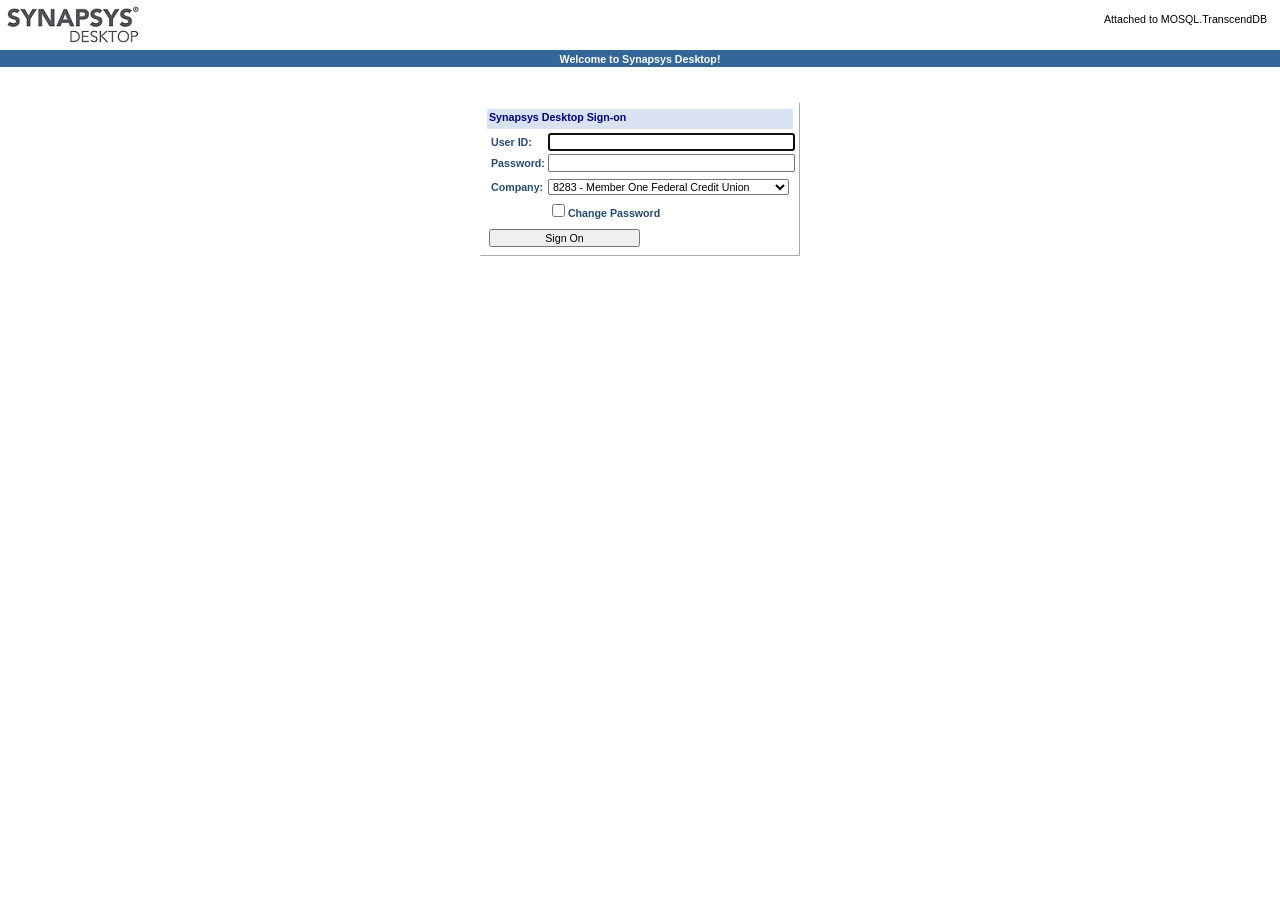
<file: index.html>
﻿<!DOCTYPE HTML PUBLIC "-//W3C//DTD HTML 4.01 Transitional//EN" "http://www.w3c.org/TR/1999/REC-html401-19991224/loose.dtd">
<!-- saved from url=(0059)http://synapsys.memberonefcu.com/SynapsysDesktop/Login.aspx -->
<HTML><HEAD><META content="IE=11.0000" http-equiv="X-UA-Compatible">
<TITLE>Synapsys - Sign-On</TITLE>
<META http-equiv=Content-Type content="text/html; charset=utf-8"><LINK 
href="Images/Synapsys.ico" rel="shortcut icon" type=image/x-icon><LINK 
href="Synapsys%20-%20Sign-On_files/Styles.css" rel=stylesheet type=text/css>
<SCRIPT src="Synapsys%20-%20Sign-On_files/jquery-1.6.min.js" 
type=text/javascript></SCRIPT>

<SCRIPT src="Synapsys%20-%20Sign-On_files/AjaxFunctions.js" 
type=text/javascript></SCRIPT>

<SCRIPT type=text/javascript>

        function jSetUpperCase(CoreUserID) {
            CoreUserID.value = CoreUserID.value.toUpperCase();
        }

        function userIDPermissions() {
            if (document.getElementById("txtSignon").value != "") {
                document.getElementById("txtPassword").focus();

                checkVisibilityPermissions();
            }
        }

        function companyPermissions() {
            checkVisibilityPermissions();
        }

        function checkVisibilityPermissions() {
            var company = document.getElementById("cboCompany").options[document.getElementById("cboCompany").selectedIndex]
            var bank = company.value.split('~/~')[0];
            var user = document.getElementById("txtSignon").value;
            var parameters = '"Officer":"' + user + '", "Bank":"' + bank + '"'

            var returnVal = CallServerSideFunctionSync("Login.aspx", "LoginPermissions", parameters, "False");
            var enableAutoLogin = returnVal.split('~/~')[0];
            var enableCoreLogin = returnVal.split('~/~')[1];
            var coreOfficer = returnVal.split('~/~')[2];

            if (enableAutoLogin != null) {
                if (enableAutoLogin.toUpperCase() == "TRUE") {
                    tdRememberMe.style.display = "inline";
                    trNetwork.style.display = "inline";
                } else {
                    tdRememberMe.style.display = "none";
                    trNetwork.style.display = "none";
                }
            }

            if (enableCoreLogin != null) {
                if (enableCoreLogin.toUpperCase() == "TRUE") {
                    trCoreSignOn.style.display = "inline";
                    document.getElementById("txtCoreID").value = coreOfficer;
                } else {
                    trCoreSignOn.style.display = "none";
                    document.getElementById("txtCoreID").value = ""
                }
            }
        }

        function jCheckForNewDomainUser() {
            var domainInfo = "";
            var company = document.getElementById("cboCompany").options[document.getElementById("cboCompany").selectedIndex];
            var bank = company.value.split('~/~')[0];
            var user = document.getElementById("txtSignon").value;
            var parameters = '"Officer":"' + user + '", "Bank":"' + bank + '"'
            document.getElementById("txthUpdateDomainInfo").value = "false";

            //Checks to see if the Current User Identity = the Officer.DomainUser.  If not ask the user if they would like to update it.
            domainMessage = CallServerSideFunctionSync("Login.aspx", "GetOfficerDomainUser", parameters, "False");

            if (domainMessage != '') {
                if (confirm(domainMessage)) {
                    document.getElementById("txthUpdateDomainInfo").value = 'true';
                }
            }
        }

        function findCoreOfficer() {
            var user = '"Officer":"' + document.getElementById("txtSignon").value + '"'
            var coreOfficer = CallServerSideFunctionSync("Login.aspx", "GetCoreOfficer", parameters, "False");

            if (coreOfficer.Length() != 0) document.getElementById("txtiSeriesUserid").value
        }


        //Submit form if the Enter key is pressed while the Select menu has focus.
        function checkEnter() {
            if (event.keyCode == 13) {
                document.getElementById("cmdSignOn").click();
                return false;
            } else {
                return true;
            }
        }
    </SCRIPT>

<STYLE type=text/css>.WelcomeBar {
	HEIGHT: 15px; PADDING-BOTTOM: 1px; TEXT-ALIGN: center; PADDING-TOP: 1px; PADDING-LEFT: 1px; PADDING-RIGHT: 1px
}
</STYLE>

<META name=GENERATOR content="MSHTML 11.00.10570.1001"></HEAD>
<BODY>
<FORM name=Form1 id=Form1 action=./Login.aspx method=post autocomplete="off">
<DIV><INPUT name=__EVENTTARGET id=__EVENTTARGET type=hidden> <INPUT 
name=__EVENTARGUMENT id=__EVENTARGUMENT type=hidden> <INPUT name=__VIEWSTATE 
id=__VIEWSTATE type=hidden 
value=/[base64]/f5AHKSmmTRrMucJXv> 
</DIV>
<SCRIPT type=text/javascript>
//<![CDATA[
var theForm = document.forms['Form1'];
if (!theForm) {
    theForm = document.Form1;
}
function __doPostBack(eventTarget, eventArgument) {
    if (!theForm.onsubmit || (theForm.onsubmit() != false)) {
        theForm.__EVENTTARGET.value = eventTarget;
        theForm.__EVENTARGUMENT.value = eventArgument;
        theForm.submit();
    }
}
//]]>
</SCRIPT>

<SCRIPT src="Synapsys%20-%20Sign-On_files/WebResource.js" 
type=text/javascript></SCRIPT>

<SCRIPT src="Synapsys%20-%20Sign-On_files/ScriptResource.js" 
type=text/javascript></SCRIPT>

<SCRIPT src="Synapsys%20-%20Sign-On_files/ScriptResource(1).js" 
type=text/javascript></SCRIPT>

<DIV><INPUT name=__VIEWSTATEGENERATOR id=__VIEWSTATEGENERATOR type=hidden 
value=C15F03E7> <INPUT name=__EVENTVALIDATION id=__EVENTVALIDATION type=hidden 
value=/wEdAAqzOAsDuy9aGfemECvq/QDEjf17kw/pd4CzNzAomRbyiXY2+Mc6SrnAqio3oCKbxYYRX42ylc/8nQZbFu0GiY6aAXVFkILbSYlAW58mkuqhOjPe4Wz8OOMDtYqbE/Qov4UnHXI0rQ+dGiv2a31rP7kFU8MVVEaGs0yECpFGENw+P0CmqzAgPqOfYmC4SrJC/sCq34lY7qBWnv9eA7M6Nk5Nq/+3I5kKd/VrXUWmOXcejFLdBnTFP4cCuJUzeCCN410=> 
</DIV>
<SCRIPT type=text/javascript>
//<![CDATA[
Sys.WebForms.PageRequestManager._initialize('ScriptManager1', 'Form1', [], [], [], 90, '');
//]]>
</SCRIPT>

<TABLE width="100%" border=0 cellSpacing=0 cellPadding=0>
  <TBODY>
  <TR>
    <TD 
    style="FONT-FAMILY: Tahoma; PADDING-BOTTOM: 3px; PADDING-TOP: 3px; PADDING-LEFT: 3px; PADDING-RIGHT: 3px"><IMG 
      id=imgLogo 
      style="BORDER-LEFT-WIDTH: 0px; BORDER-RIGHT-WIDTH: 0px; BORDER-BOTTOM-WIDTH: 0px; BORDER-TOP-WIDTH: 0px" 
      alt="Synapsys Desktop" 
      src="Synapsys%20-%20Sign-On_files/Synapsys_Stacked_Wordmark_CoolGray11_DESKTOP.png"> 
      <SPAN style="FLOAT: right; MARGIN: 10px"><SPAN class=SmallText 
      id=lblStatus>Attached to MOSQL.TranscendDB</SPAN> </SPAN></TD></TR>
  <TR>
    <TD class="HeaderStyle1 WelcomeBar">Welcome to Synapsys Desktop! </TD></TR>
  <TR>
    <TD align=center>
      <TABLE 
      style="BORDER-TOP: #ffffff 1px outset; BORDER-RIGHT: #ffffff 1px outset; BORDER-BOTTOM: #ffffff 1px outset; BORDER-LEFT: #ffffff 1px outset; MARGIN: 35px auto" 
      border=0 cellSpacing=0 cellPadding=3>
        <TBODY>
        <TR>
          <TD align=center>
            <DIV id=pnlSignIN>
            <TABLE>
              <TBODY>
              <TR>
                <TD>
                  <TABLE style="WIDTH: 306px" border=0 cellSpacing=0 
                  cellPadding=2>
                    <TBODY>
                    <TR style="HEIGHT: 20px">
                      <TD align=left class=GridHeaderStyle1 
                        vAlign=top>Synapsys Desktop Sign-on </TD></TR>
                    <TR>
                      <TD align=left vAlign=top>
                        <TABLE border=0 cellSpacing=1 cellPadding=1>
                          <TBODY>
                          <TR id=trNetwork style="DISPLAY: none">
                            <TD align=left 
                              class=SmallBoldDarkBlueText>Identity: </TD>
                            <TD><SPAN class=SmallBoldDarkBlueText 
                              id=lblDomainUser>MEMBERONE\vriley</SPAN> </TD></TR>
                          <TR>
                            <TD align=left class=SmallBoldDarkBlueText>User 
                              ID: </TD>
                            <TD style="WIDTH: 100%; PADDING-RIGHT: 3px" 
                            colSpan=2><INPUT name=txtSignon tabIndex=1 
                              class=InputBoxStyle2 id=txtSignon 
                              style="WIDTH: 100%" onblur=userIDPermissions(); 
                              type=text AutoComplete="off"> </TD></TR>
                          <TR>
                            <TD align=left class=SmallBoldDarkBlueText 
                            AutoComplete="off">Password: </TD>
                            <TD style="WIDTH: 100%; PADDING-RIGHT: 3px" 
                            colSpan=2><INPUT name=txtPassword tabIndex=2 
                              class=InputBoxStyle2 id=txtPassword 
                              style="WIDTH: 100%" type=password> </TD></TR>
                          <TR id=trCoreSignOn style="DISPLAY: none">
                            <TD align=left class=SmallBoldDarkBlueText>Core 
                              ID: </TD>
                            <TD style="WIDTH: 100%; PADDING-RIGHT: 3px" 
                            colSpan=2><INPUT name=txtCoreID tabIndex=3 
                              class=InputBoxStyle2 id=txtCoreID 
                              style="WIDTH: 100%" onblur=jSetUpperCase(this) 
                              type=text> </TD></TR>
                          <TR>
                            <TD align=left class=SmallBoldDarkBlueText 
                            style="HEIGHT: 23px">Company: </TD>
                            <TD style="HEIGHT: 23px" colSpan=2><SELECT 
                              name=cboCompany tabIndex=4 class=InputBoxStyle1 
                              id=cboCompany style="WIDTH: 100%" 
                              onkeypress=checkEnter(); 
                              onchange=companyPermissions();> <OPTION 
                                value=8283~/~False~/~False selected>8283 - 
                                Member One Federal Credit Union</OPTION></SELECT> 
                            </TD></TR>
                          <TR>
                            <TD align=left></TD>
                            <TD><SPAN class=SmallBoldDarkBlueText><INPUT 
                              name=chkChgPassword tabIndex=5 id=chkChgPassword 
                              type=checkbox><LABEL for=chkChgPassword>Change 
                              Password</LABEL></SPAN> </TD>
                            <TD id=tdRememberMe style="DISPLAY: none"><SPAN 
                              class=SmallBoldDarkBlueText><INPUT name=RememberMe 
                              tabIndex=6 id=RememberMe type=checkbox><LABEL 
                              for=RememberMe>Remember Me</LABEL></SPAN> </TD></TR>
                          <TR>
                            <TD colSpan=3><SPAN class=ErrorMessage 
                              id=Msg></SPAN></TD></TR></TBODY></TABLE></TD></TR>
                    <TR>
                      <TD><INPUT name=cmdSignOn tabIndex=7 class=ButtonStyle1 id=cmdSignOn accessKey=S style="WIDTH: 50%" onclick=jCheckForNewDomainUser(); type=submit value="Sign On"> 
                      </TD></TR></TBODY></TABLE></TD></TR></TBODY></TABLE></DIV></TD></TR></TBODY></TABLE></TD></TR>
  <TR>
    <TD></TD></TR></TBODY></TABLE>
<DIV style="DISPLAY: none; VISIBILITY: hidden"><INPUT name=txthUpdateDomainInfo 
id=txthUpdateDomainInfo type=hidden size=1 value=false> <INPUT name=btnRedirect class=HiddenInput id=btnRedirect type=submit> </DIV>
<SCRIPT language=javascript> try{ document.getElementById('txtSignon').focus(); } catch(err){ /* Attempt Only */ } </SCRIPT>
</FORM></BODY></HTML>
</file>
